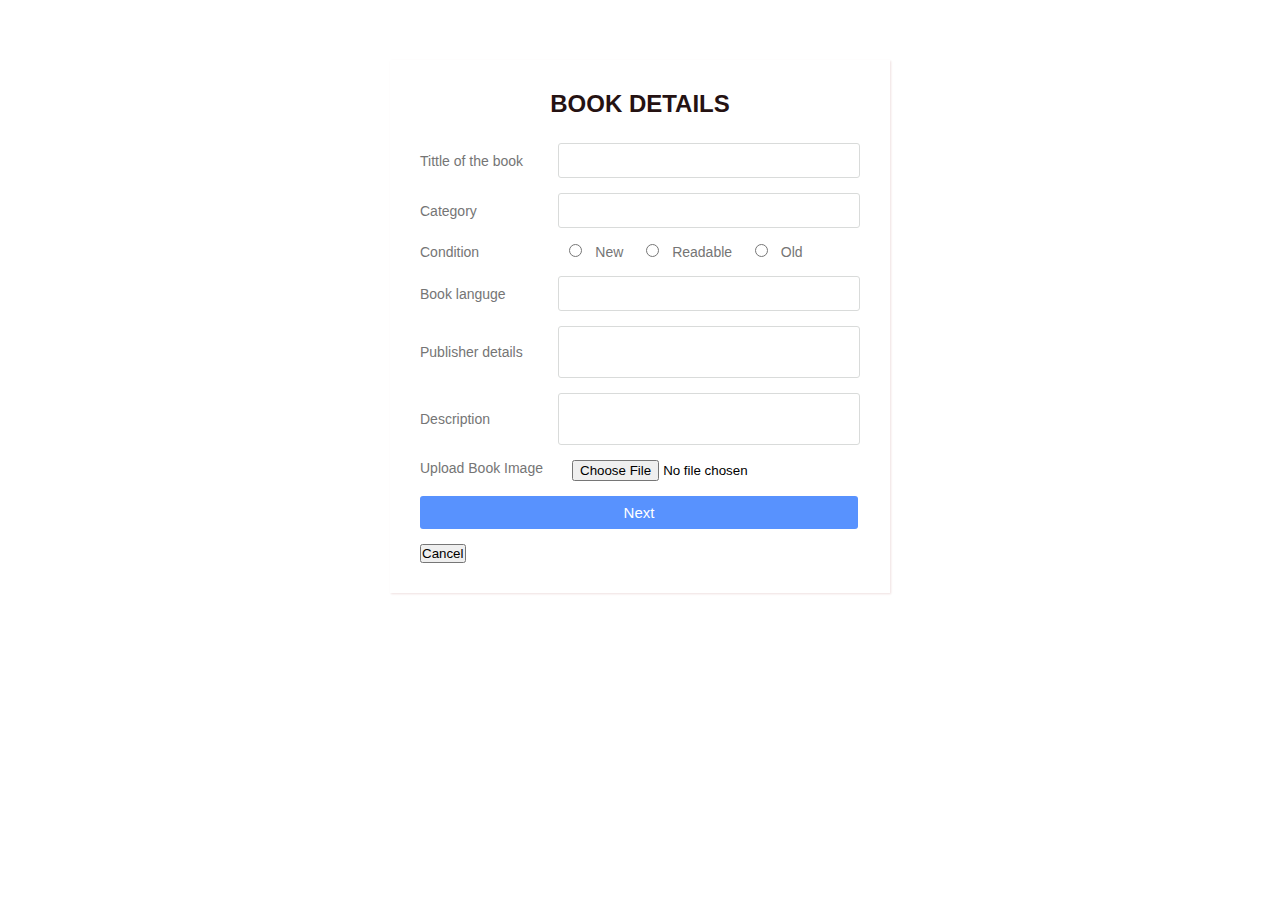
<file: sigin.html>
<!DOCTYPE html>
<html lang="en">

<head>
    <meta charset="UTF-8">
    <meta http-equiv="X-UA-Compatible" content="IE=edge">
    <meta name="viewport" content="width=device-width, initial-scale=1.0">
    <title> Book details details</title>

    <style>
        @import url('https://fonts.googleapis.com/css2?family=Roboto+Mono:wght@100&display=swap');

        * {
            margin: 0;
            padding: 0;
            box-sizing: border-box;
            font-family: 'montserrat', sans-serif;

        }


        body {
            /* background: #ffffff; */
            background-image: url("https://m.media-amazon.com/images/I/71u-sJhZIIL._AC_SX425_.jpg");
            padding: 0px 10px;
        }

        .personaldetails {
            max-width: 500px;
            width: 100%;
            background: #fff;
            margin: 60px auto;
            padding: 30px;
            box-shadow: 1px 1px 2px rgba(130, 8, 8, 0.125);

        }

        .heading {
            font-size: 24px;
            font-weight: 700;
            margin-bottom: 25px;
            text-transform: uppercase;
            text-align: center;
            color: #251212;
        }

        .maincontent {
            width: 100%;
        }

        .maincontent .input_field {
            margin-bottom: 15px;
            display: flex;
            align-items: center;

        }

        .maincontent .input_field label,
        p {
            width: 180px;
            color: #757575;
            margin-right: 18px;
            font-size: 14px;

        }

        .pack{
            width: 400px;
        }

        .maincontent .input_field .input {
            resize: none;
            width: 100%;
            outline: none;
            /* border: 1px solid #d5dbd9; */
            border: 1px solid #d9dbda;
            font-size: 15px;
            padding: 8px 10px;
            border-radius: 3px;
            transition: all 0.3s ease;
        }

        .maincontent .input_field .input:focus,
        .maincontent .input_field .textarea:focus {
            border-bottom: 2px solid #f5b581;

        }

        .input_field .btn {
            width: 438px;
            padding: 8px 10px;
            font-size: 15px;
            border: 0;
            background: #5892fe;
            color: #fff;
            cursor: pointer;
            border-radius: 3px;
            outline: none;
        }

        .input_field .btn:hover {
            background: #52b029;
        }

        .input_photos {
            display: flex;
            margin-bottom: 15px;

        }

        .image {
            padding-right: 35px;
        }

        .btn{
            color: red;
            background-color: white;
            width: 50px;
            border-radius: 5px;
        }
    </style>
</head>

<body>
    <div class="personaldetails">
        <div class="heading">
            Book Details
        </div>
        <div class="maincontent">
            <div class="input_field">
                <label>Tittle of the book </label>
                <input type="text" class="input" placeholder="" required>
            </div>
            
            <div class="input_field">
                <label>Category</label>
                <input type="text" class="input" placeholder="">
            </div>
            
            <div class="input_field">
                <label>Condition</label>
                <div class="pack">
                    <input type="radio" id="html" name="fav_language" value="java">
                      <label for="html">New</label>
                    <input type="radio" id="html" name="fav_language" value="java">
                      <label for="html">Readable</label>
                    <input type="radio" id="html" name="fav_language" value="java">
                      <label for="html">Old</label>
                </div>
            </div>
            <div class="input_field">
                <label>Book languge</label>
                <input type="text" class="input" placeholder="">
            </div>
            
            <div class="input_field">
                <label>Publisher details</label>
                <textarea class="input" placeholder=""></textarea>
            </div>
            
            <div class="input_field">
                <label>Description</label>
                <textarea class="input"></textarea>
            </div>
            <div class="input_photos">
                <p>Upload Book Image</p>
                <div class="image">
                    <input class="photo-upload" type="file" ochange="readURL(this)" accept="Image/*">
                </div>
            </div>
            <div class="input_field">
                <a href="sigin1.html">
                    <input type="submit" value="Next" class="btn">
                </a>
            </div>
            <div class="btn">
                <a href="index.html">
                    <button>Cancel</button>
                </a>
            </div>
        </div>

    </div>
</body>

</html>
</file>
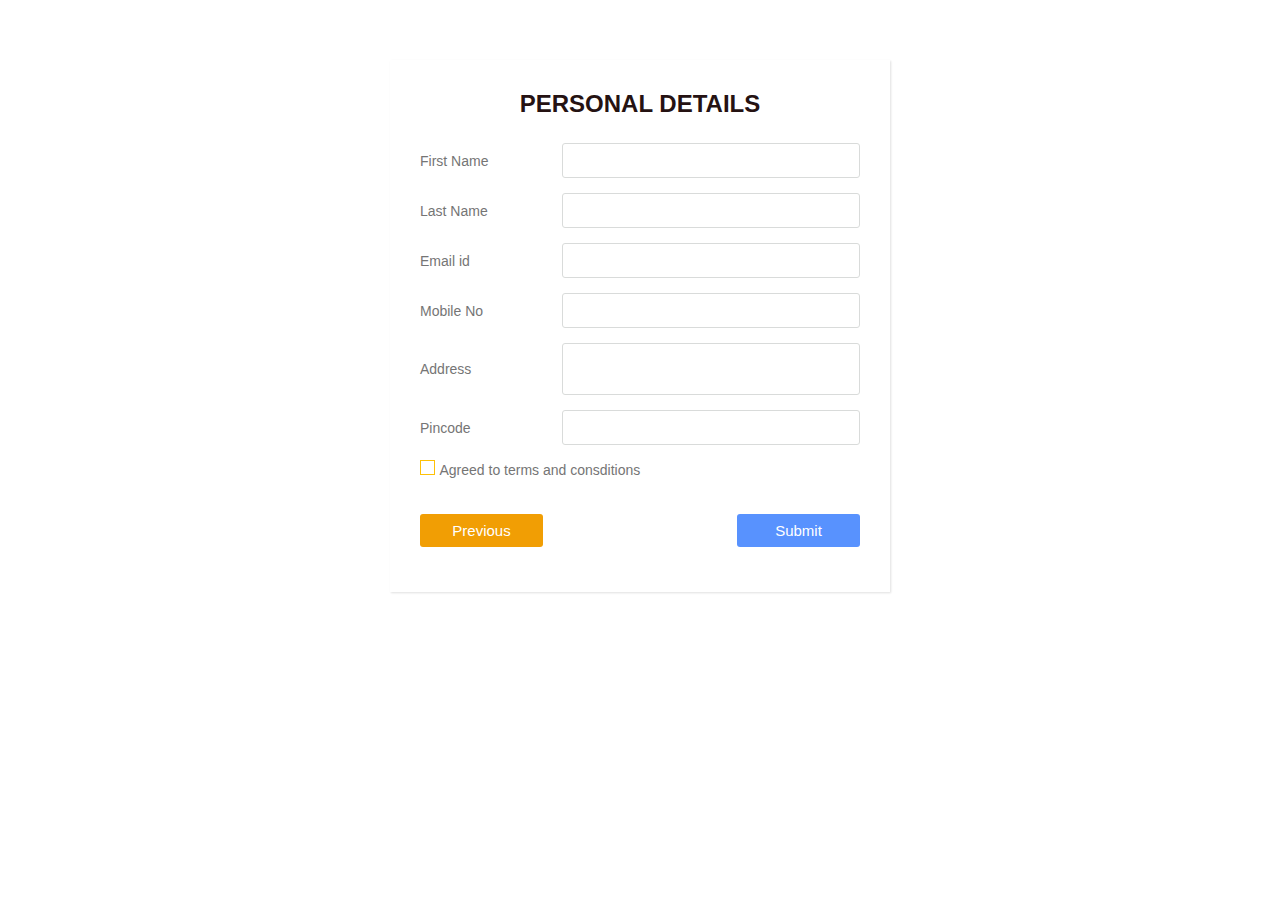
<file: sigin1.html>
<!DOCTYPE html>
<html lang="en">

<head>
    <meta charset="UTF-8">
    <meta http-equiv="X-UA-Compatible" content="IE=edge">
    <meta name="viewport" content="width=device-width, initial-scale=1.0">
    <title>Personal details</title>

    <style>
        @import url('https://fonts.googleapis.com/css2?family=Roboto+Mono:wght@100&display=swap');

        * {
            margin: 0;
            padding: 0;
            box-sizing: border-box;
            font-family: 'montserrat', sans-serif;

        }

        body {
            /* background: #fec107; */
            background-image: url("https://m.media-amazon.com/images/I/71u-sJhZIIL._AC_SX425_.jpg");
            padding: 0px 10px;
        }

        .personaldetails {
            max-width: 500px;
            width: 100%;
            background: #fff;
            margin: 60px auto;
            padding: 30px;
            box-shadow: 1px 1px 2px rgba(0, 0, 0, 0.125);

        }

        .heading {
            font-size: 24px;
            font-weight: 700;
            margin-bottom: 25px;
            text-transform: uppercase;
            text-align: center;
            color: #251212;
        }

        .maincontent {
            width: 100%;
        }

        .maincontent .input_field {
            margin-bottom: 15px;
            display: flex;
            align-items: center;

        }

        .maincontent .input_field label,
        p {
            width: 200px;
            color: #757575;
            margin-right: 10px;
            font-size: 14px;

        }

        .maincontent .input_field .input {
            resize: none;
            width: 100%;
            outline: none;
            border: 1px solid #d9dbda;
            font-size: 15px;
            padding: 8px 10px;
            border-radius: 3px;
            transition: all 0.3s ease;
        }

        .maincontent .input_field .input:focus,
        .maincontent .input_field .textarea:focus {
            border-bottom: 2px solid #f5b581;

        }

        .maincontent .input_field_terms .agree {
            font-size: 14px;
            color: #757575;
            display: inline-block;

        }

        .maincontent .input_field_terms .checkk {
            width: 15px;
            height: 15px;

            cursor: pointer;
        }

        .maincontent .input_field_terms .checkk input[type="checkbox"] {
            position: absolute;
            top: 0;
            left: 0;
            opacity: 0;

        }

        .maincontent .input_field_terms .checkk .checkmark {
            width: 15px;
            height: 15px;
            border: 1px solid #fec107;
            display: inline-block;
            position: relative;
        }

        .maincontent .input_field_terms .checkk .checkmark:before {
            content: "";
            position: absolute;
            top: 1px;
            left: 2px;
            width: 5px;
            height: 2px;
            border: 2px solid;
            border-color: transparent transparent #fff #fff;
            transform: rotate(-45deg);
            display: none;

        }

        .maincontent .input_field_terms .checkk input[type="checkbox"]:checked~.checkmark {
            background: #fec107;
        }

        .maincontent .input_field_terms .checkk input[type="checkbox"]:checked~.checkmark:before {
            display: block;
        }

        .input_field .btn {
            width: 123px;
            margin-top: 35px;
            padding: 8px 10px;
            font-size: 15px;
            border: 0;
            background: #f19e04;
            color: #fff;
            cursor: pointer;
            border-radius: 3px;
            outline: none;
            display: inline-block;

        }

        .input_field .btnn {
            width: 123px;
            margin-top: 35px;
            padding: 8px 10px;
            font-size: 15px;
            border: 0;
            background: #5892fe;
            color: #fff;
            cursor: pointer;
            border-radius: 3px;
            outline: none;

        }

        .input_field .btn:hover {
            background: #e08c18;
        }

        .input_field .btnn:hover {
            background: #52b029;
        }

        .buttons {
            display: flex;
            justify-content: space-between;
        }
    </style>
</head>

<body>
    <div class="personaldetails">
        <div class="heading">
            Personal details
        </div>
        <div class="maincontent">
            <div class="input_field">
                <label>First Name</label>
                <input type="text" class="input">
            </div>

            <div class="input_field">
                <label>Last Name</label>
                <input type="text" class="input">
            </div>

            <div class="input_field">
                <label>Email id </label>
                <input type="text" class="input">
            </div>

            <div class="input_field">
                <label>Mobile No</label>
                <input type="number" class="input">
            </div>

            <div class="input_field">
                <label>Address</label>
                <textarea class="input"></textarea>
            </div>

            <div class="input_field">
                <label>Pincode</label>
                <input type="number" class="input">
            </div>

            <div class="input_field_terms">
                <label class="checkk">
                    <input type="checkbox">
                    <span class="checkmark">
                    </span></label>
                <div class="agree">Agreed to terms and consditions</div>
            </div>
            <div class="buttons">
                <div class="input_field">
                    <a href="sigin.html">
                        <input type="submit" value="Previous" class="btn">
                    </a>
                </div>

                <div class="input_field">
                    <a href="">
                        <input type="submit" value="Submit" class="btnn">
                    </a>
                </div>
            </div>
        </div>

    </div>
</body>

</html>
</file>
